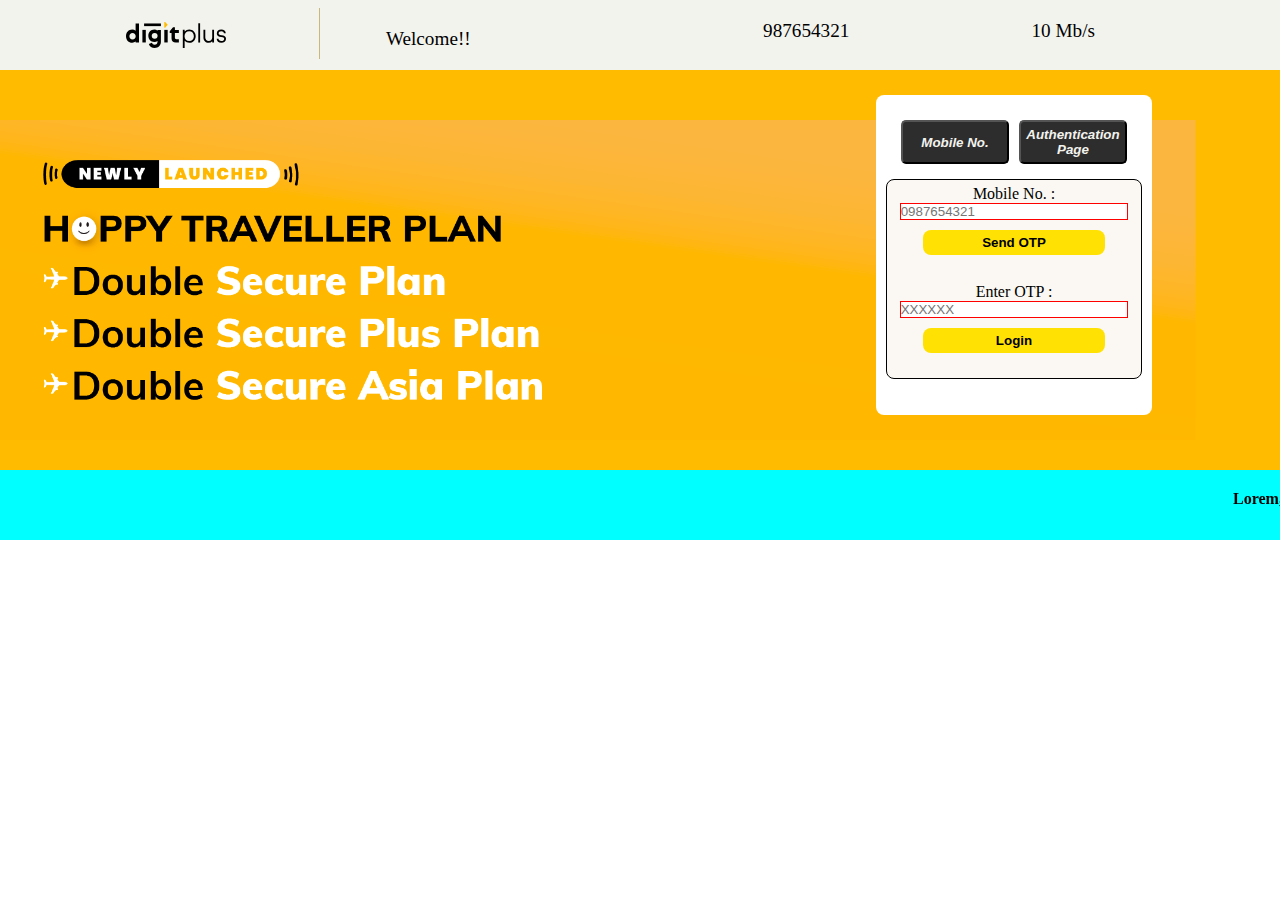
<file: index.html>
<!DOCTYPE html>
<html lang="en">

<head>
    <meta charset="UTF-8">
    <meta name="viewport" content="width=device-width, initial-scale=1.0">
    <link rel="icon" type="image/x-icon" href="digit logo.png">
    <title>Digit +</title>
    <link rel="stylesheet" href="style.css">
</head>

<body>
    <nav>
        <div class="boxl">
            <div class="nav-item">
                <a class="logo"><img src="digitPlusLogo.svg" alt="Logo"></a>
            </div>
            <div class="nav-item welcome">
                Welcome!!
            </div>
        </div>
        <div class="boxr">
            <div class="nav-item">987654321</div>
            <div class="nav-item">10 Mb/s</div>
        </div>
    </nav>
    <div class="container">
        <div class="loginContainer">
            <div class="loginbanner">
                <img src="loginBanner.webp" alt="">
            </div>
            <div class="cards">
                <div class="header">
                    <button>Mobile No.</button>
                    <button>Authentication Page</button>
                </div>
                <div class="mobileLogin">
                    <form action="#" onsubmit="return login()" method="post" class="loginForm" target="_blank">
                        <label for="mobile_no" class="mobile_no">Mobile No. :</label>
                        <input type="number" name="mobileNo" id="mobileNo"
                            placeholder="0987654321" pattern="[0-9]{10}" required>
                        <button class="otpbutton" id="otpbutton" type="button">Send OTP</button>
                        <label for="otp" class="otp">Enter OTP :</label>
                        <input type="number" id="otp" type="number" name="OTP" id="OTP" placeholder="XXXXXX" pattern="[0-9]{6}" required>
                        <button class="loginButton" type="submit">Login</button>
                    </form>
                </div>
            </div>
        </div>
        <marquee direction="left" class="marque">Lorem, ipsum dolor sit amet consectetur adipisicing elit. Excepturi
            suscipit magni iusto in error ea maxime, blanditiis dignissimos provident. Nemo, placeat aspernatur
            voluptate iusto, eos quisquam dolore sed pariatur illo delectus a earum voluptatem!</marquee>
    </div>
    <script src="script.js"></script>
</body>

</html>
</file>
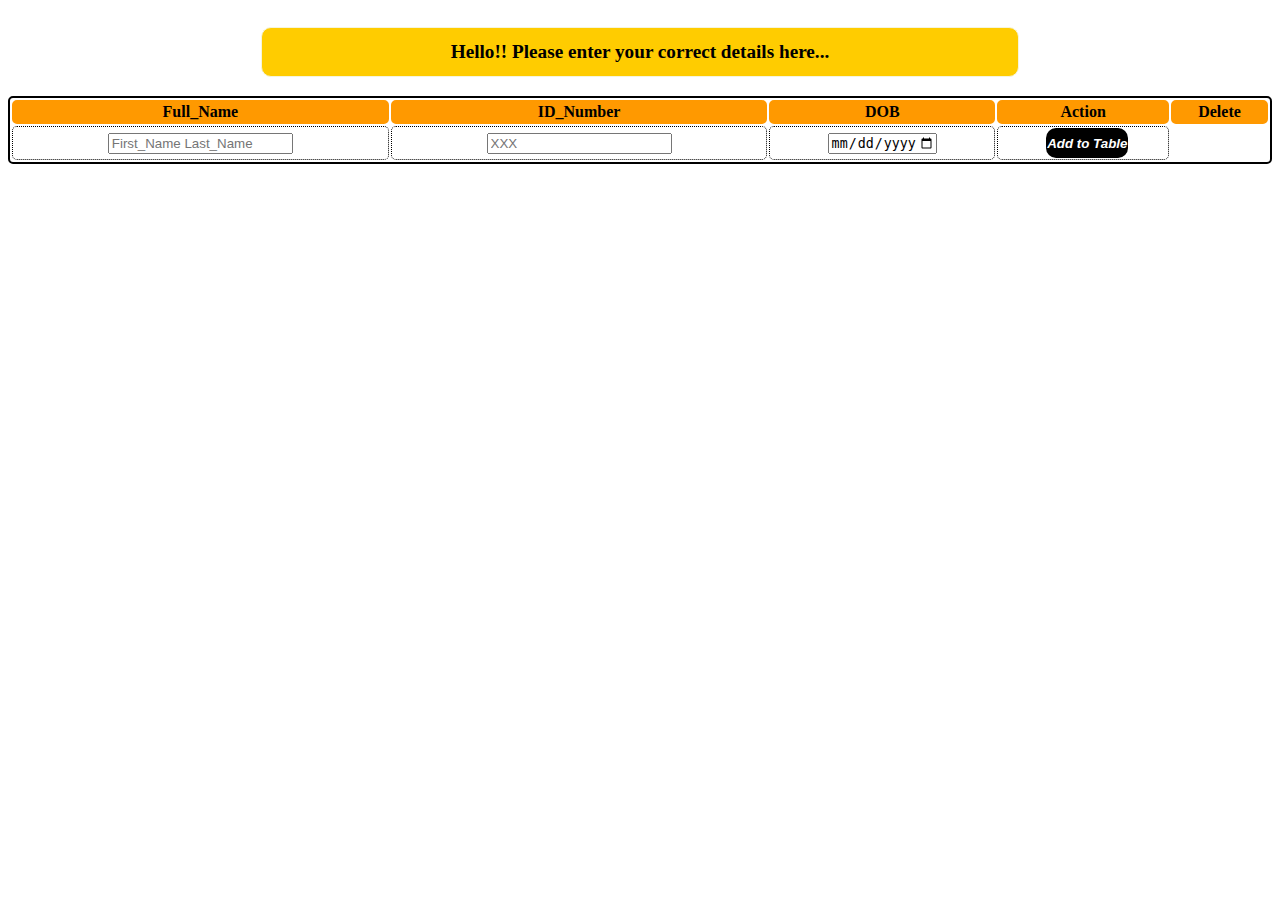
<file: main.html>
<!DOCTYPE html>
<html lang="en">

<head>
    <meta charset="UTF-8">
    <meta name="viewport" content="width=device-width, initial-scale=1.0">
    <link rel="icon" type="image/x-icon" href="digit logo.png">
    <title>Digit +</title>
    <link rel="stylesheet" href="main.css">
</head>

<body>
    <div class="container">
        <p class="title">Hello!! Please enter your correct details here...</p>
        <!-- <div class="info-form">
            <div id="info-form">
                <input type="text" name="name" id="name" placeholder="First_Name Last_Name" required>
                <input type="number" name="idno" id="idno" placeholder="XXX" required>
                <input type="date" name="dob" id="dob" placeholder="DD-MM-YYYY" min="1970-01-01" max="2025-01-01"
                    required>
                <button id="submit">Add to Table</button>
            </div>
        </div> -->
        <div class="table">
            <table>
                <thead>
                    <th>Full_Name</th>
                    <th>ID_Number</th>
                    <th>DOB</th>
                    <th>Action</th>
                    <th>Delete</th>
                </thead>
                <tbody>
                    <td><input type="text" name="name" id="name" placeholder="First_Name Last_Name" pattern="[A-Za-z]" required></td>
                    <td><input type="number" name="idno" id="idno" placeholder="XXX" pattern="[0-9]{3}" required></td>
                    <td><input type="date" name="dob" id="dob" placeholder="DD-MM-YYYY" min="1970-01-01" max="2025-01-01"
                        required></td>
                    <td><button id="submit">Add to Table</button></td>
                </tbody>
            </table>
        </div>
    </div>

    <script src="main.js"></script>
</body>

</html>
</file>
<file: style.css>
* {
    margin: 0px;
    padding: 0px;
}
nav {
    background-color: #f3f3ee;
    display: flex;
    flex-direction: row;
    justify-content: space-evenly;
    height: 70px;

}

.boxl {
    /* border: 2px solid red; */
    display: flex;
    width: 50%;
    justify-content: flex-start;
    margin-left: 8%;
}

.boxr {
    display: flex;
    width: 50%;
    justify-content: space-evenly;
}

.nav-item img{
    margin: 2px;
    padding: 2px;
}
.welcome{
    /* border: 2px solid red; */
    margin-top: 8px;
    height:11px;
    text-align: center;
    width: 30%;
    /* margin-top: 0px; */
    /* padding-top: 0px; */
    border-left: 1px solid rgb(200, 184, 121);
}

.logo img{
    height:30px;
    width: 100px;
    margin-top: 0px;
    padding-top: 0px;
    margin-right: 100px;
}
.nav-item{
    color: rgb(0, 0, 0);
    font-family: Georgia, 'Times New Roman', Times, serif;
    font-size: larger;
    padding: 20px;
    justify-content: center;
    align-items: center;
    /* border: 2px solid red; */
    width: 30%;

}
.logo{
    width: 50%;
}
.loginContainer{
    background-color: rgb(255, 187, 0);
    height: 400px;
    width: 100%;
    display: flex;
}
.loginbanner img{
    height: 320px;
    width: 100%;
    margin-top: 50px;
    margin-left: 0%;
}
.cards{
    background: #ffffff;
    margin: 25px auto;
    padding:10px;
    border-radius: 8px;
    position: absolute;
    right: 10%;
    height: 300px;
    width: 20%;
}
.header{
    display: flex;
    justify-content: center;
    padding: 10px;
}
.header button{
    width: 150px;
    margin: 5px;
    padding: 5px;
    font-weight: bold;
    font-style: oblique;
    background: #2e2d2d;
    color: #f3f3ee;
    border-radius: 5px;
}
.mobileLogin{
    border: 1px solid black;
    border-radius: 8px;
    background-color: #fbf8f3;
    display: flex;
    flex-direction: column;
    margin-left: 0px;
    padding-left: 0px;

}
form{
    display: flex;
    flex-direction: column;
    margin-left: 5%;
    margin-right: 5%;
    margin-bottom: 10%;
}
.otpbutton{
    margin-top: 10px;
    margin-left: 10%;
    padding: 5px;
    position: relative;
    height: 100%;
    width: 80%;
    margin-bottom: 10%;
    background-color: #ffe104;
    border-radius: 8px;
    border: none;
    font-weight: bold;
}
.loginButton{
    margin-top: 10px;
    position: relative;
    padding: 5px;
    width: 80%;
    height: 100;
    margin-left: 10%;
    background-color: #ffe104;
    border-radius: 8px;
    border: none;
    font-weight: bold;
}
.mobile_no{
    /* border: 2px solid red; */
    justify-content: center;
    align-items: center;
    text-align: center;
    margin-top: 5px;
}
.otp{
    /* border: 2px solid black; */
    justify-content: center;
    align-items: center;
    text-align: center;
    margin-top: 5px;
}
.marque{
    height: 50px;
    width: 100%;
    font-weight: bold;
    background-color: aqua;
    padding-top: 20px;
}
#mobileNo{
    outline: 0; 
}
#mobileNo:focus:valid{
    border-color:black;
}
#mobileNo:focus:invalid{
    border-color:red;
}
#otp{
    outline: 0; 
}
#otp:focus:valid{
    border-color:black;
}
#otp:focus:invalid{
    border-color:red;
}

/* main.html page css starts from here */

form input{
    border: 1px solid red;
}
</file>
<file: main.css>
.container{
    display: flex;
    flex-direction: column;
}
.title{
    border: 1px solid beige;
    justify-content: center;
    text-align: center;
    font-size: larger;
    font-weight: bolder;
    font-style:initial;
    background-color: rgb(255, 204, 0);
    margin-left: 20%;
    margin-right: 20%;
    border-radius: 10px;
    padding: 13px;
}
#submit{
    background-color: rgb(0, 0, 0);
    color: white;
    border: none;
    border-radius: 10px;
    height: 30px;
    font-weight: bold;
    margin-left: 5%;
    padding: 1px;
    font-style: italic;
}
table{
    text-align: center;
    justify-content: center;
    border: 2px solid black;
    width: 100%;
    border-radius: 5px;
}
th{
    border: 2px solid rgb(255, 153, 0);
    background-color: rgb(255, 153, 0);
    border-radius: 5px;
    
}
td{
    border:1px solid rgb(0, 0, 0);
    border-radius: 5px;
    border-style: dotted;
}
</file>
